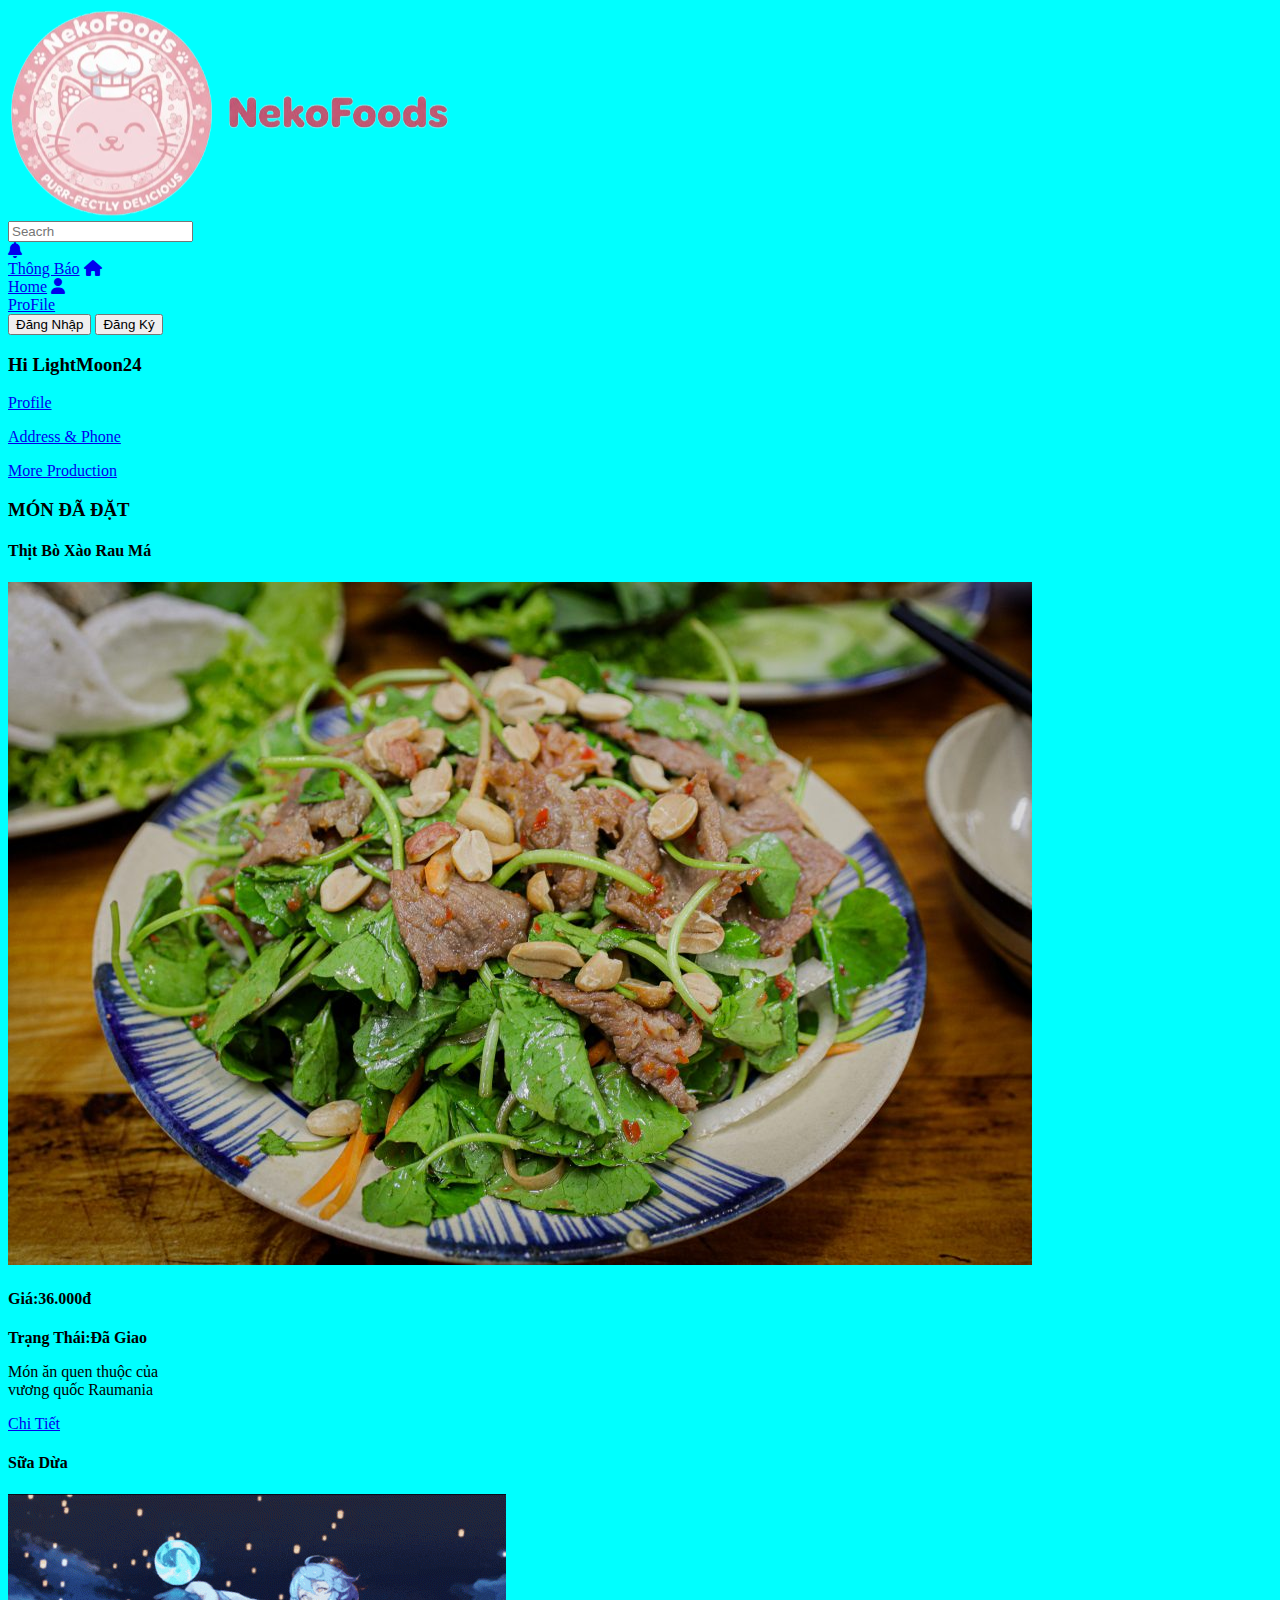
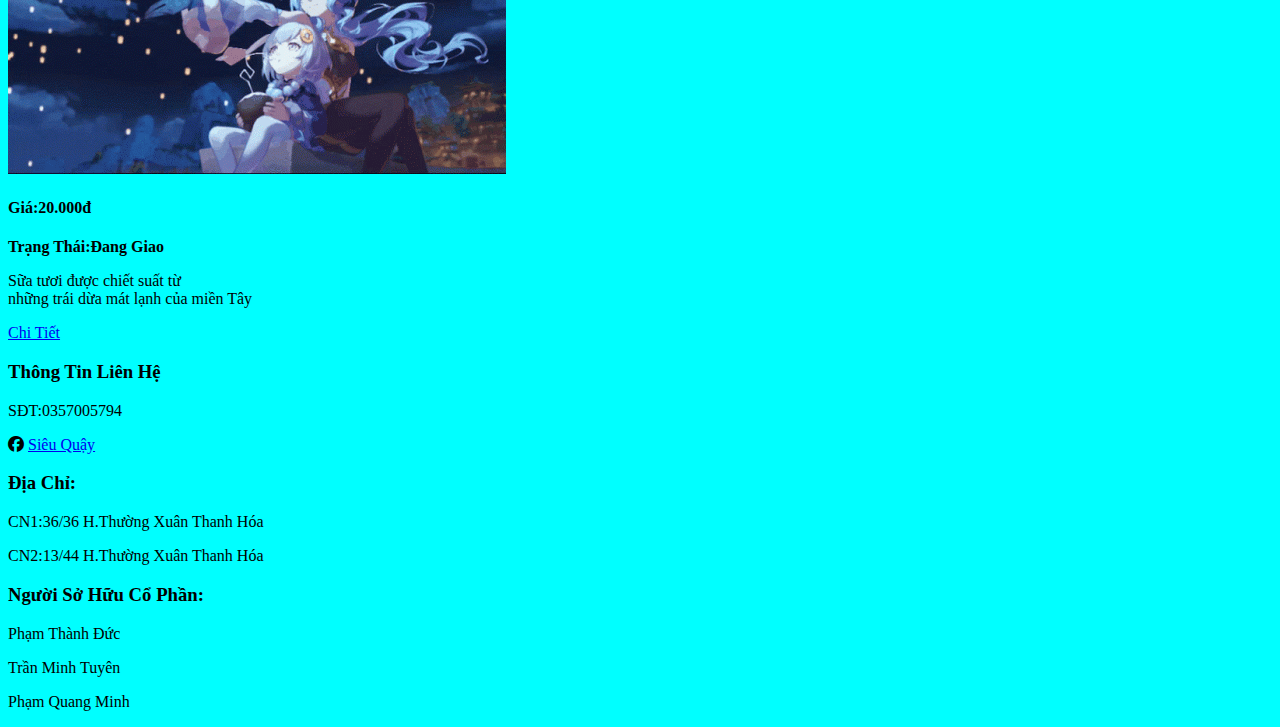
<file: Web/lichsumuahang/index.html>
<!DOCTYPE html>
<html>

<head lang="vi">
    <link rel="stylesheet" href="https://cdnjs.cloudflare.com/ajax/libs/font-awesome/6.5.0/css/all.min.css">
    <link rel="stylesheet" href="../MasterLayOut/Index.css">
    <link rel="stylesheet" href="index.css">
</head>

<body>
<!-- Header -->
<body>
    <div class="Header">
        <div>
        <a href="../HomePage/Index.html"><img class="logo" src="../images/logo.png"></a>
        </div>
        <div class="Search-container">
        <label for="search"></label>
        <input class="SearchBar" type="text" id="search" name="search" placeholder="Seacrh">
        </div>
                <div class="mini-bar">
        <a href="../lichsumuahang/index.html"><i class="fa-solid fa-bell"></i><br>Thông Báo</a>
        <a href="../HomePage/Index.html"><i class="fa-solid fa-house"></i><br>Home</a>
        <a href="#"><i class="fa-solid fa-user"></i><br>ProFile</a>
        </div>
        <div class="login">
            <a href="../Login/Index.html"><button class="btnLogin">Đăng Nhập</button></a>
            <a href="../Login/Index.html"><button class="btnSignUp">Đăng Ký</button></a>
        </div >
    </div>
    <div class="User-account">
        <h3>Hi LightMoon24</h3>
        <a href="#">
            <p>Profile</p>
        </a>
        <a href="#">
            <p>Address & Phone</p>
        </a>
        <a href="../HomePage/Index.html">
            <p>More Production</p>
        </a>
    </div>
    <div class="main-content">
        <h3>MÓN ĐÃ ĐẶT</h3>

        <div class="main-content-name">
            <h4>Thịt Bò Xào Rau Má</h4>
            <div class="Item">
                <img src="../images/raumaxaotoi">
                <div class="Item-text">
                    <h4>Giá:36.000đ</h4>
                    <b>Trạng Thái:Đã Giao</b>
                    <p>Món ăn quen thuộc của<br>
                     vương quốc Raumania</p>
                </div>
                <a href="../ChiTietSanPham/Index.html" class="button-link">Chi Tiết</a>
            </div>
            
            <h4>Sữa Dừa</h4>
            <div class="Item">
                <img src="../images/Ganyu.gif">
                <div class="Item-text">
                    <h4>Giá:20.000đ</h4>
                    <b>Trạng Thái:Đang Giao</b>
                    <p>Sữa tươi được chiết suất từ <br> những trái dừa mát lạnh của miền Tây</p>
                </div>
                <a href="../ChiTietSanPham/Index.html" class="button-link">Chi Tiết</a>
            </div>
        </div>
    </div>
    <!-- Footer -->
        <div class="Footer">
            <div class="Footer-item">
                <h3>Thông Tin Liên Hệ</h4>
                    <p>SĐT:0357005794</p>
                    <i class="fab fa-facebook"></i> <a class="FooterLink"
                        href="https://www.facebook.com/sieu.quay.790263">Siêu Quậy</a>
            </div>
            <div class="Footer-item">
                <h3>Địa Chỉ:</h3>
                <p>CN1:36/36 H.Thường Xuân Thanh Hóa</p>
                <p>CN2:13/44 H.Thường Xuân Thanh Hóa</p>
            </div>
            <div class="Footer-item">
                <h3>Người Sở Hữu Cổ Phần:</h3>
                <p>Phạm Thành Đức</p>
                <p>Trần Minh Tuyên</p>
                <p>Phạm Quang Minh</p>
            </div>
        </div>
</body>
</html>
</file>
<file: Web/MasterLayOut/Index.css>
﻿body {
}
</file>
<file: Web/lichsumuahang/index.css>
body{
    background-color: aqua;
}
</file>
